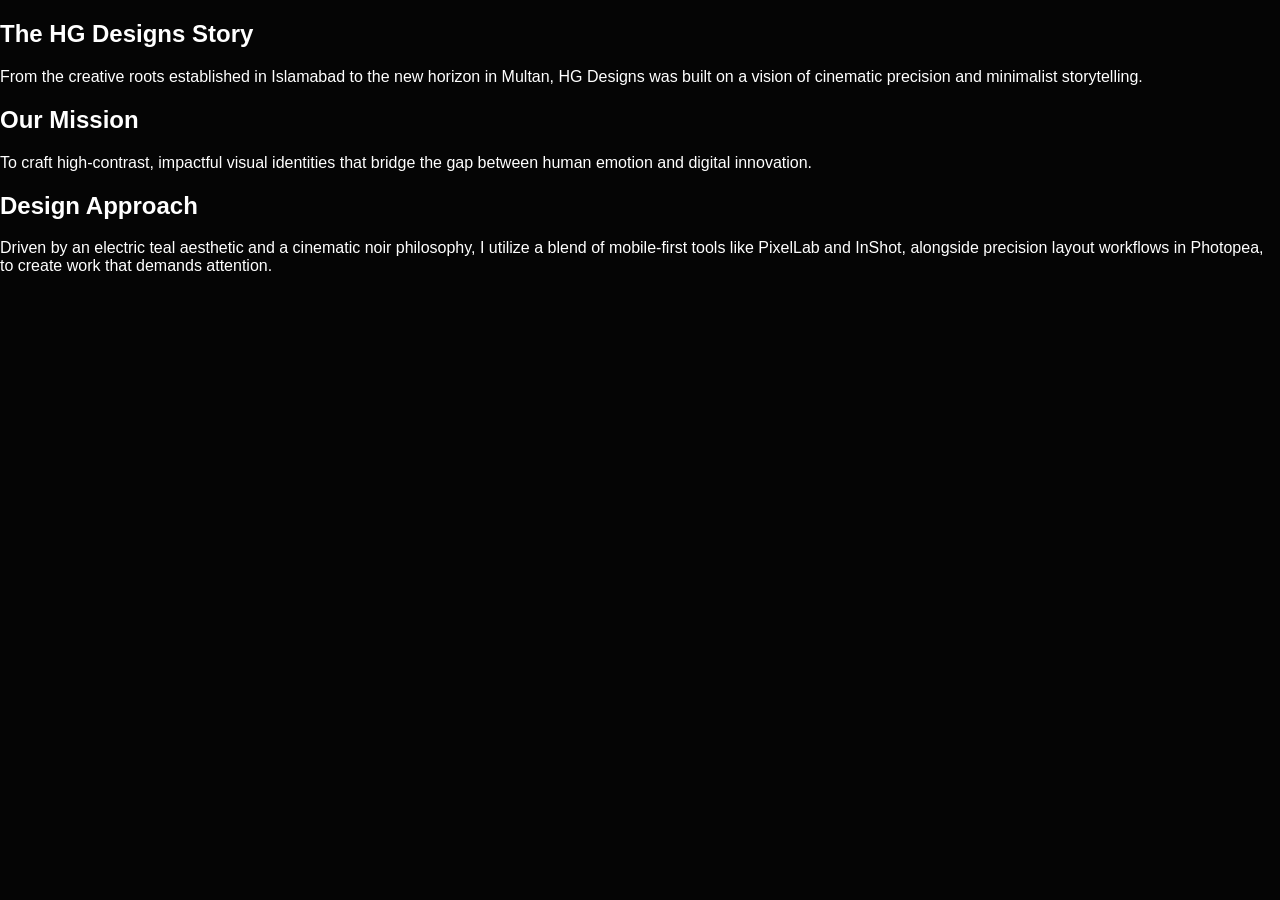
<file: about.html>
<!DOCTYPE html>
<html lang="en">
<head>
    <meta charset="UTF-8">
    <meta name="viewport" content="width=device-width, initial-scale=1.0">
    <title>About | HG Designs</title>
    <link rel="stylesheet" href="style.css">
</head>
<body>
    <main class="content-container">
        <section id="brand-story">
            <h1>The HG Designs Story</h1>
            <p>From the creative roots established in Islamabad to the new horizon in Multan, HG Designs was built on a vision of cinematic precision and minimalist storytelling.</p>
        </section>

        <section id="mission">
            <h2>Our Mission</h2>
            <p>To craft high-contrast, impactful visual identities that bridge the gap between human emotion and digital innovation.</p>
        </section>

        <section id="approach">
            <h2>Design Approach</h2>
            <p>Driven by an electric teal aesthetic and a cinematic noir philosophy, I utilize a blend of mobile-first tools like PixelLab and InShot, alongside precision layout workflows in Photopea, to create work that demands attention.</p>
        </section>
    </main>
</body>
</html>
</file>
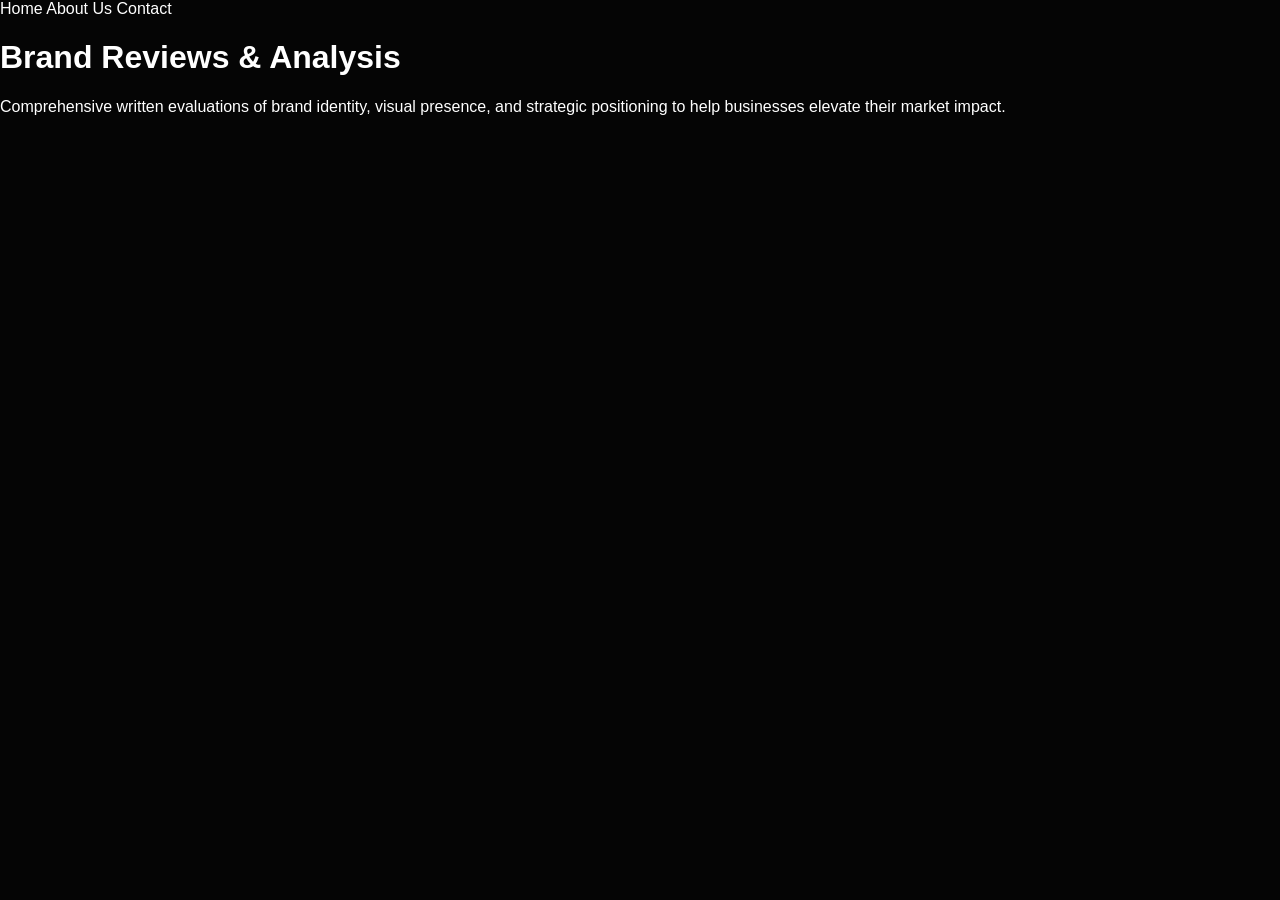
<file: brand-reviews.html>
<!DOCTYPE html>
<html lang="en">
<head>
    <meta charset="UTF-8">
    <meta name="viewport" content="width=device-width, initial-scale=1.0">
    <title>Brand Reviews & Analysis - Aether Prism</title>
    <link rel="stylesheet" href="style.css">
</head>
<body>
    <nav>
        <a href="index.html">Home</a>
        <a href="about.html">About Us</a>
        <a href="contact.html">Contact</a>
    </nav>
    <main class="service-detail-container">
        <h1>Brand Reviews & Analysis</h1>
        <p>Comprehensive written evaluations of brand identity, visual presence, and strategic positioning to help businesses elevate their market impact.</p>
    </main>
</body>
</html>
</file>
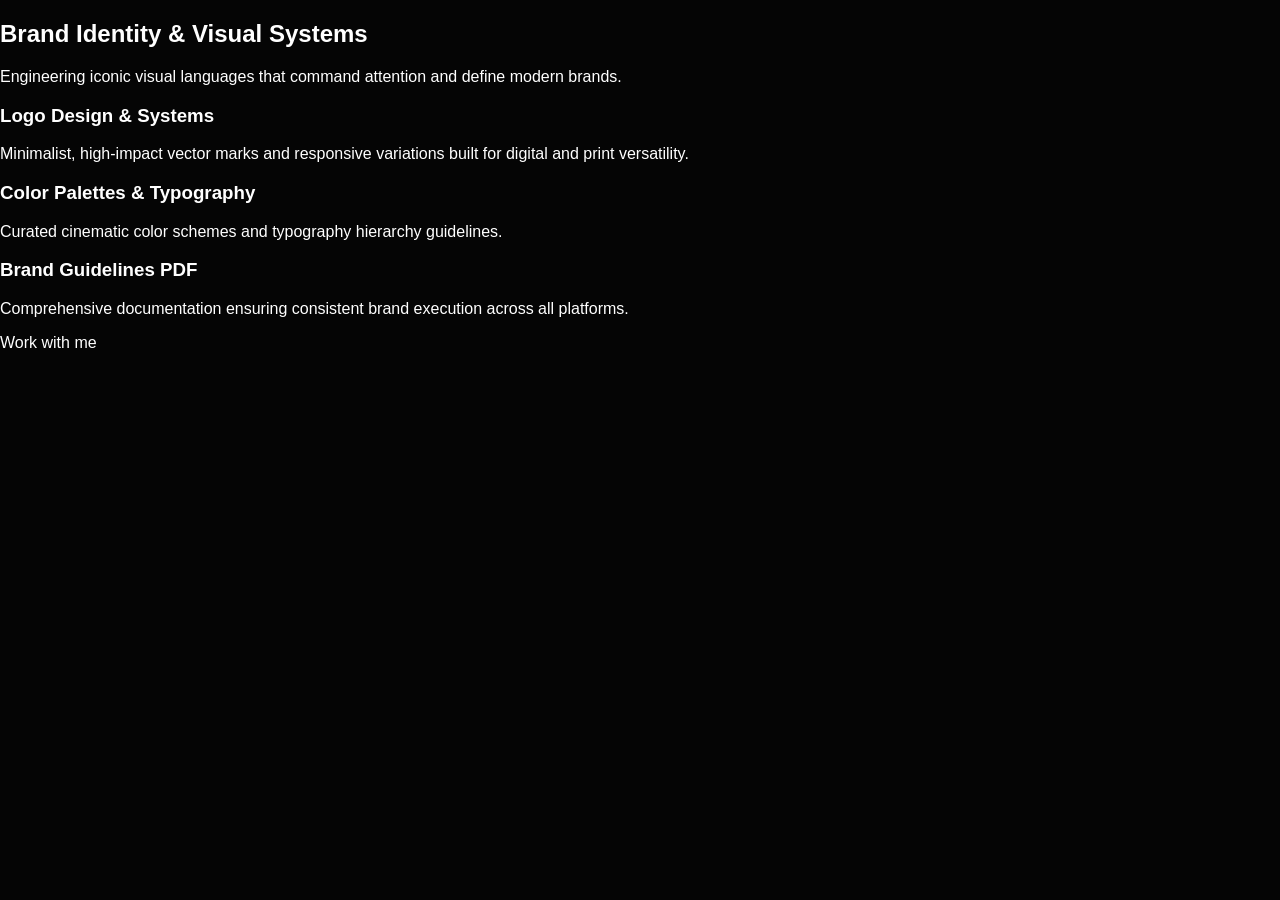
<file: brand.html>
<!DOCTYPE html>
<html lang="en">
<head>
    <meta charset="UTF-8">
    <title>Brand Identity - Aether Prism</title>
    <link rel="stylesheet" href="style.css">
</head>
<body>

   <section class="service-detail-container">
        <h2>Brand Identity & Visual Systems</h2>
        <p class="subtitle">Engineering iconic visual languages that command attention and define modern brands.</p>
        
        <div class="feature-grid">
            <div class="feature-card">
                <h3>Logo Design & Systems</h3>
                <p>Minimalist, high-impact vector marks and responsive variations built for digital and print versatility.</p>
            </div>
            <div class="feature-card">
                <h3>Color Palettes & Typography</h3>
                <p>Curated cinematic color schemes and typography hierarchy guidelines.</p>
            </div>
            <div class="feature-card">
                <h3>Brand Guidelines PDF</h3>
                <p>Comprehensive documentation ensuring consistent brand execution across all platforms.</p>
            </div>
        </div>
        
        <div class="cta-container">
            <a href="index.html#contact" class="btn-primary">Work with me</a>
        </div>
    </section>

</body>
</html>
</file>
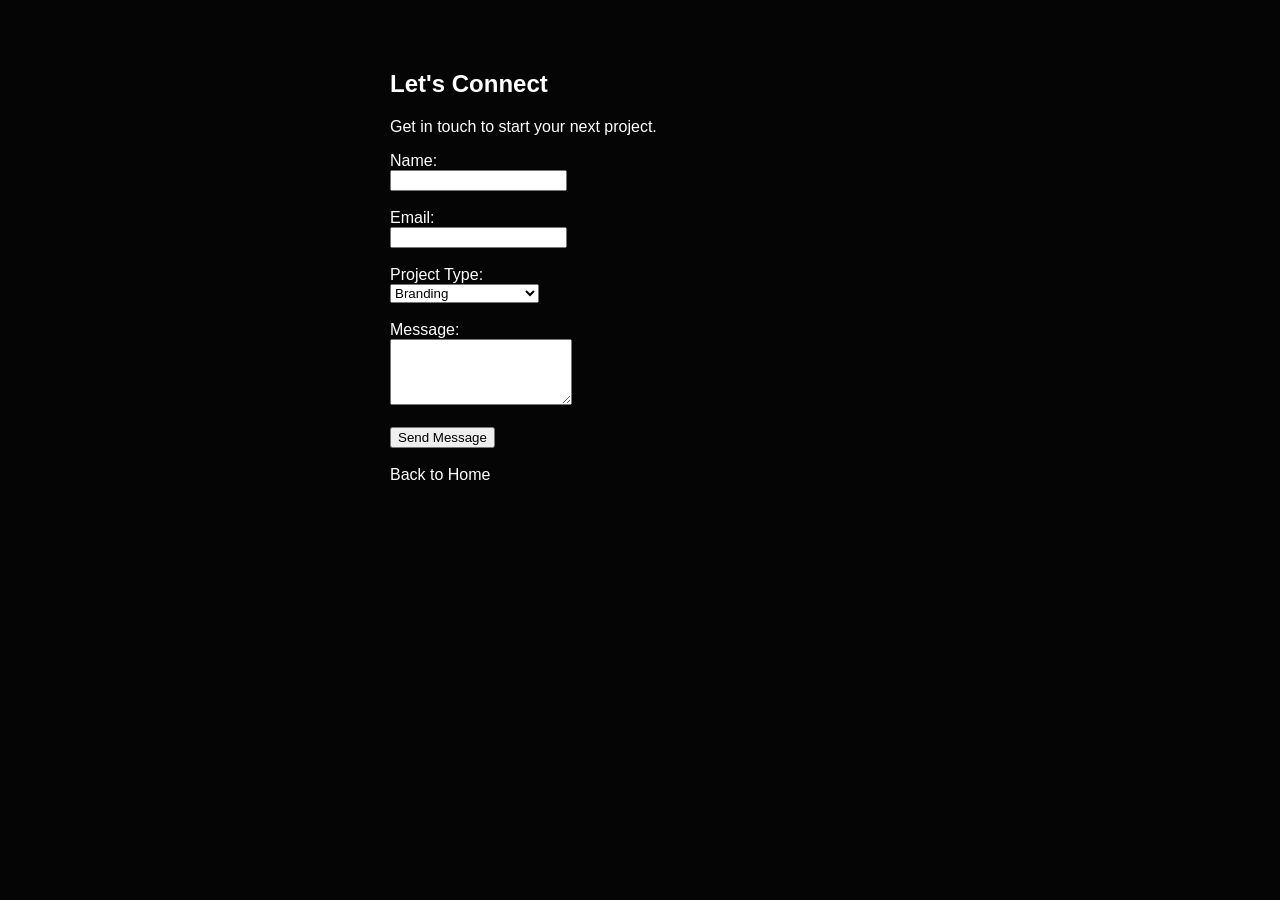
<file: contact.html>
<!DOCTYPE html>
<html lang="en">
<head>
    <meta charset="UTF-8">
    <title>Contact - Aether Prism</title>
    <link rel="stylesheet" href="style.css">
</head>
<body>
    <section style="padding: 50px; max-width: 600px; margin: auto;">
        <h1>Let's Connect</h1>
        <p>Get in touch to start your next project.</p>
        
        <form action="mailto:your-email@example.com" method="post" enctype="text/plain">
            <label for="name">Name:</label><br>
            <input type="text" id="name" name="name" required><br><br>

            <label for="email">Email:</label><br>
            <input type="email" id="email" name="email" required><br><br>

            <label for="project">Project Type:</label><br>
            <select id="project" name="project">
                <option value="branding">Branding</option>
                <option value="ui-ux">UI/UX Design</option>
                <option value="social">Social Media Content</option>
            </select><br><br>

            <label for="message">Message:</label><br>
            <textarea id="message" name="message" rows="4" required></textarea><br><br>

            <button type="submit" class="cta-button">Send Message</button>
        </form>
        <br>
        <a href="index.html">Back to Home</a>
    </section>
</body>
</html>
</file>
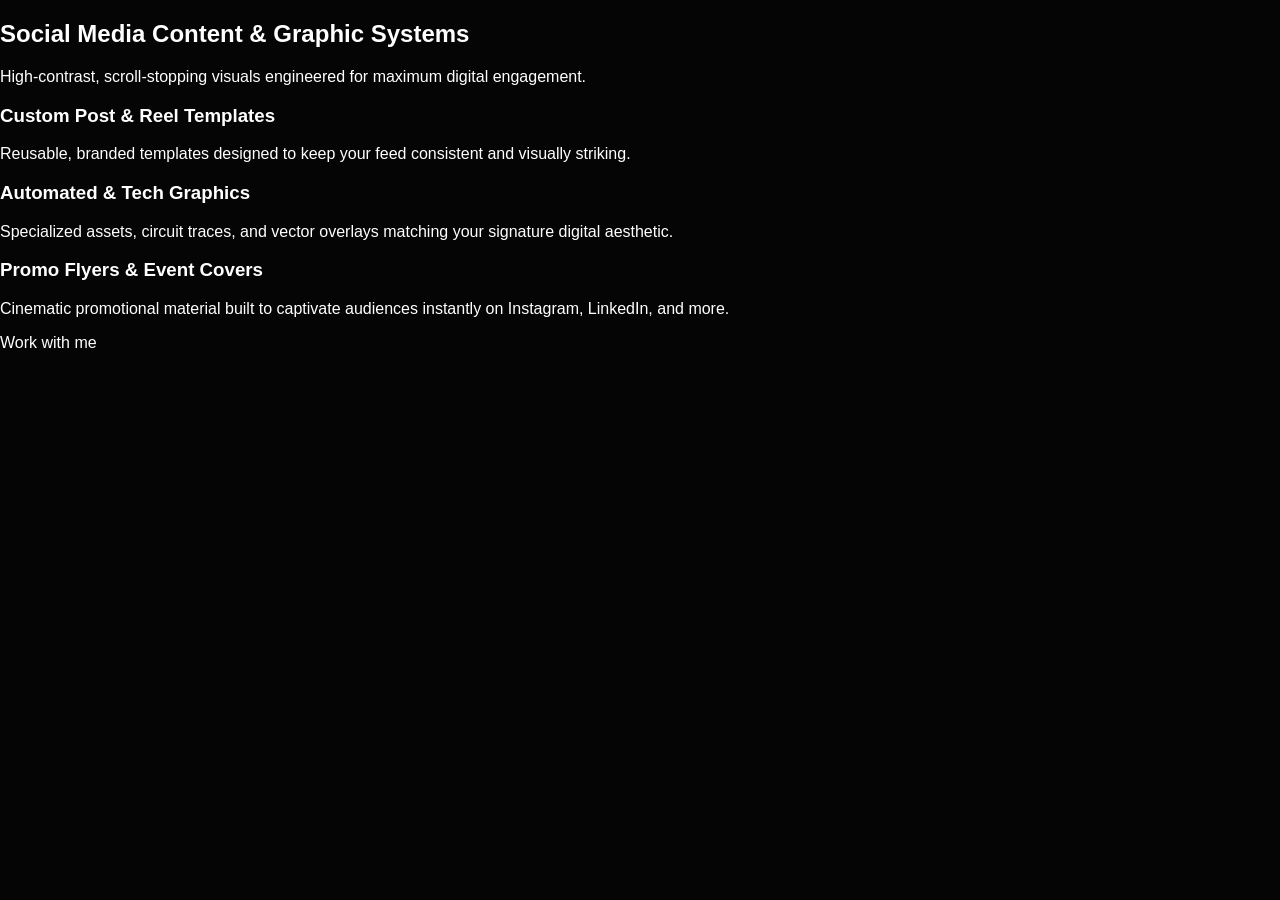
<file: social-media.html>
<!DOCTYPE html>
<html lang="en">

    <meta charset="UTF-8">
    <title>Social Media Content - Aether Prism</title>
    <link rel="stylesheet" href="style.css">
</head>
<body>

   <section class="service-detail-container">
        <h2>Social Media Content & Graphic Systems</h2>
        <p class="subtitle">High-contrast, scroll-stopping visuals engineered for maximum digital engagement.</p>
        
        <div class="feature-grid">
            <div class="feature-card">
                <h3>Custom Post & Reel Templates</h3>
                <p>Reusable, branded templates designed to keep your feed consistent and visually striking.</p>
            </div>
            <div class="feature-card">
                <h3>Automated & Tech Graphics</h3>
                <p>Specialized assets, circuit traces, and vector overlays matching your signature digital aesthetic.</p>
            </div>
            <div class="feature-card">
                <h3>Promo Flyers & Event Covers</h3>
                <p>Cinematic promotional material built to captivate audiences instantly on Instagram, LinkedIn, and more.</p>
            </div>
        </div>
        
        <div class="cta-container">
            <a href="index.html#contact" class="btn-primary">Work with me</a>
        </div>
    </section>

</body>
</html>
</file>
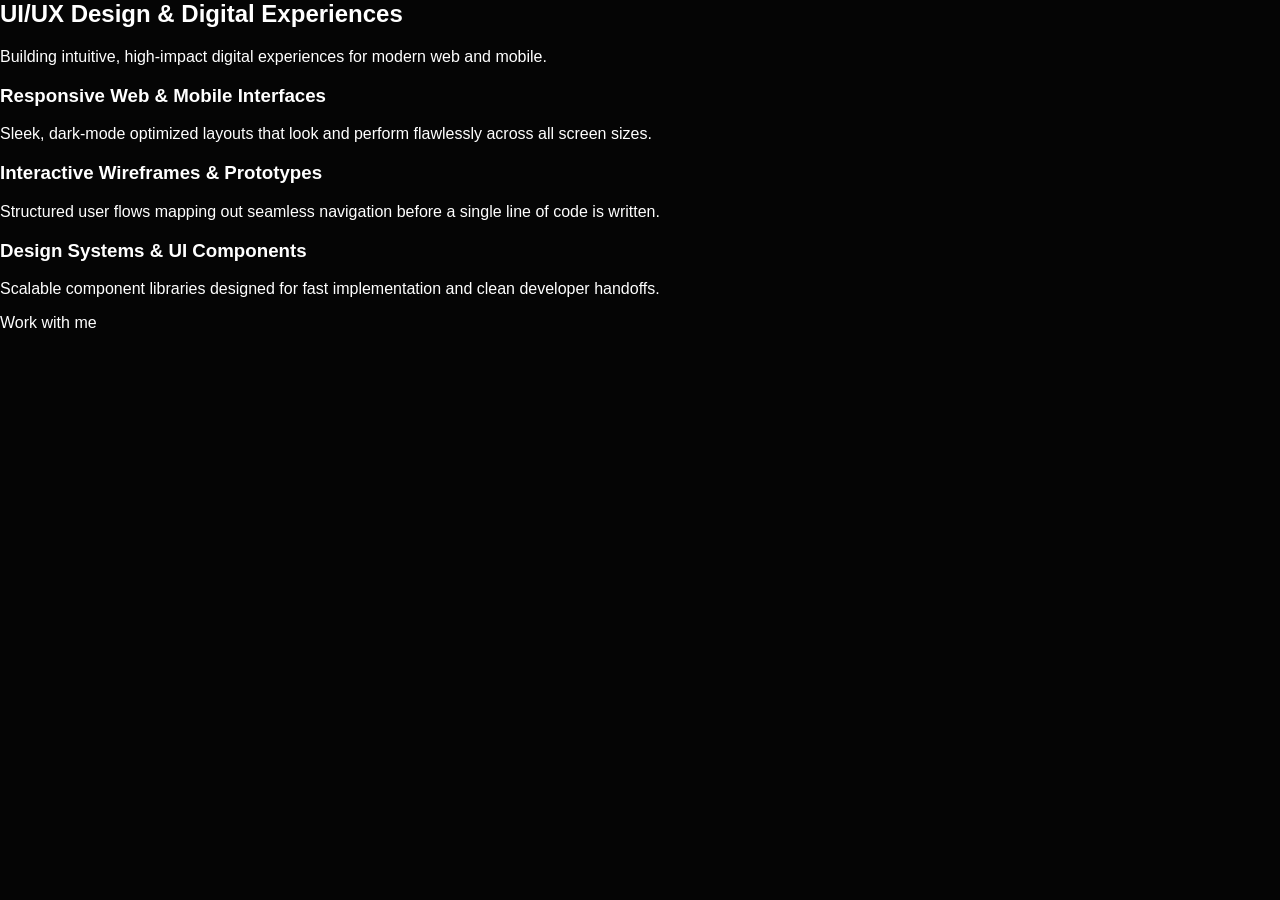
<file: ui-ux.html>
<head>
    <meta name="viewport" content="width=device-width, initial-scale=1.0">
    <title>UI/UX Design - Aether Prism</title>
    <link rel="stylesheet" href="style.css">
</head>
<body>
    <section class="service-detail-container">
        <h2>UI/UX Design & Digital Experiences</h2>
        <p class="subtitle">Building intuitive, high-impact digital experiences for modern web and mobile.</p>
        
        <div class="feature-grid">
            <div class="feature-card">
                <h3>Responsive Web & Mobile Interfaces</h3>
                <p>Sleek, dark-mode optimized layouts that look and perform flawlessly across all screen sizes.</p>
            </div>
            <div class="feature-card">
                <h3>Interactive Wireframes & Prototypes</h3>
                <p>Structured user flows mapping out seamless navigation before a single line of code is written.</p>
            </div>
            <div class="feature-card">
                <h3>Design Systems & UI Components</h3>
                <p>Scalable component libraries designed for fast implementation and clean developer handoffs.</p>
            </div>
        </div>
        
        <div class="cta-container">
            <a href="index.html#contact" class="btn-primary">Work with me</a>
        </div>
    </section>
</body>
</html>

</body>
</html>
</file>
<file: style.css>
*{box-sizing:border-box}body{margin:0;padding:0;font-family:'Space Grotesk',sans-serif;background:#050505;color:#fff;overflow-x:hidden}
.mono{font-family:'JetBrains Mono',monospace}.container{padding:0 20px;width:100%;max-width:1400px;margin:0 auto}a{text-decoration:none;color:inherit}
:root{--blue:#00C8FF;--blue-glow:rgba(0,200,255,0.9);--blue-mid:rgba(0,200,255,0.5);--blue-dim:rgba(0,200,255,0.25);--gray:rgba(255,255,255,0.45)}
.progress-bar{position:fixed;top:0;left:0;height:2px;width:0%;background:linear-gradient(90deg,var(--blue),#7af);box-shadow:0 0 10px var(--blue);z-index:9999}
#navbar{position:fixed;top:0;width:100%;z-index:100;background:rgba(5,5,5,0.8);backdrop-filter:blur(20px);border-bottom:1px solid rgba(255,255,255,0.06)}
.nav-inner{display:flex;justify-content:space-between;align-items:center;height:72px}
.logo{display:flex;align-items:center;gap:12px;font-family:'JetBrains Mono';font-weight:700;letter-spacing:0.2em;font-size:13px}
.logo-icon{width:32px;height:32px;background:rgba(255,255,255,0.08);border:1px solid rgba(255,255,255,0.12);border-radius:9px;overflow:hidden;display:grid;place-items:center}
.logo-icon img{width:100%;height:100%;object-fit:cover}
.nav-links{display:none;gap:32px;font-family:'JetBrains Mono';font-size:11px;letter-spacing:0.18em;color:rgba(255,255,255,0.5)}
.nav-links a{position:relative;padding-bottom:4px}.nav-links a::after{content:'';position:absolute;left:0;bottom:0;width:0%;height:1.5px;background:var(--blue);box-shadow:0 0 8px var(--blue);transition:width .35s ease}
.nav-links a:hover::after,.nav-links a.active::after{width:100%}.nav-links a:hover,.nav-links a.active{color:var(--blue)}
.nav-right{display:flex;align-items:center;gap:14px}.menu-toggle{display:block;background:none;border:1px solid rgba(255,255,255,0.12);color:#fff;padding:8px 14px;border-radius:10px;cursor:pointer}
.mobile-menu{display:none;flex-direction:column;padding:16px 20px 24px;gap:14px;border-top:1px solid rgba(255,255,255,0.06);background:rgba(5,5,5,0.98);backdrop-filter:blur(20px);position:absolute;top:72px;left:0;width:100%;font-family:'JetBrains Mono';font-size:12px;letter-spacing:0.15em}
.mobile-menu.open{display:flex}.mobile-cta{margin-top:10px}

/* BUTTON */
.btn-neon{position:relative;background:#000;border:1.5px solid var(--blue);color:var(--blue);font-family:'JetBrains Mono';font-size:13px;letter-spacing:0.05em;padding:14px 36px;border-radius:8px;cursor:pointer;box-shadow:0 0 12px var(--blue-glow),0 0 28px var(--blue-mid),0 0 50px var(--blue-dim),inset 0 0 8px rgba(0,200,255,0.15);overflow:hidden;isolation:isolate;transition:box-shadow .4s ease,filter .4s ease,transform .2s ease;display:inline-grid;place-items:center}
.btn-neon::before{content:'';position:absolute;inset:0;background:linear-gradient(105deg,transparent 40%,rgba(0,200,255,0.4) 50%,transparent 60%);transform:translateX(-120%);transition:transform .8s cubic-bezier(0.16,1,0.3,1);z-index:1}
.btn-neon span{position:relative;z-index:2}.btn-neon:hover::before{transform:translateX(120%)}.btn-neon:hover{box-shadow:0 0 20px var(--blue-glow),0 0 45px var(--blue-mid),0 0 80px var(--blue-dim),inset 0 0 12px rgba(0,200,255,0.2);filter:brightness(1.15);text-shadow:0 0 10px var(--blue)}
.btn-neon:active{transform:scale(0.97)!important}.btn-neon.small{padding:10px 20px;font-size:11px;border-radius:100px}.btn-neon.full{width:100%}
.nav-cta.btn-neon,.mobile-cta.btn-neon{padding:10px 22px;font-size:11px;border-radius:100px}
/* HERO - LEFT + RIGHT - IMAGE CENTERED FIXED */
.hero{
  min-height:100vh;
  position:relative;
  display:flex;
  align-items:center;
  padding-top:72px;
  overflow:hidden;
}
.hero-grid{
  position:absolute;inset:0;
  background-image:linear-gradient(rgba(255,255,255,0.02) 1px,transparent 1px),linear-gradient(90deg,rgba(255,255,255,0.02) 1px,transparent 1px);
  background-size:40px 40px;
  mask-image:radial-gradient(ellipse at 30% 50%,black 50%,transparent 80%)
}
.orb{position:absolute;border-radius:50%;filter:blur(60px);pointer-events:none}
.orb-1{width:600px;height:600px;background:radial-gradient(circle,rgba(0,200,255,0.18),transparent 70%);top:-10%;left:-10%;animation:float 8s ease-in-out infinite}
.orb-2{width:800px;height:800px;background:radial-gradient(circle,rgba(0,200,255,0.12),transparent 70%);bottom:-20%;right:-15%;animation:float 10s ease-in-out infinite reverse}
.watermark{position:absolute;font-size:22vw;font-weight:700;color:rgba(255,255,255,0.02);top:50%;right:5%;transform:translateY(-50%);pointer-events:none}

.hero-inner{
  position:relative;z-index:2;
  display:grid;
  grid-template-columns:1fr 1fr;
  gap:60px;
  align-items:center;
  width:100%;
}

.hero-content{text-align:left;max-width:600px}
.eyebrow{font-size:10px;letter-spacing:0.22em;color:rgba(255,255,255,0.4);margin-bottom:24px}
.hero-title{font-size:clamp(36px,5vw,62px);font-weight:700;line-height:1.05;margin:0 0 16px}
.hero-title span{color:var(--blue);text-shadow:0 0 30px var(--blue-mid)}
.hero-sub{font-size:16px;color:rgba(255,255,255,0.5);margin-bottom:36px;line-height:1.7;max-width:480px}
.hero-stats{display:flex;gap:12px;align-items:center;font-size:10px;letter-spacing:0.18em;color:rgba(255,255,255,0.3);margin-top:40px;flex-wrap:wrap}
.hero-stats i{width:3px;height:3px;background:rgba(255,255,255,0.2);border-radius:50%}
.hero-stats .blue{color:rgba(0,200,255,0.6)}
.hero-stats b{color:#fff}

/* RIGHT - CENTERED */
.hero-visual{
  position:relative;
  width:100%;
  display:flex;
  justify-content:center;
  align-items:center;
}
.visual-card{
  width:100%;
  max-width:340px;
  margin:0 auto;
  background:rgba(255,255,255,0.02);
  border:1px solid rgba(255,255,255,0.08);
  border-radius:20px;
  backdrop-filter:blur(20px);
  overflow:hidden;
  box-shadow:0 20px 60px rgba(0,0,0,0.5),0 0 0 1px rgba(0,200,255,0.08) inset;
  transition:0.6s cubic-bezier(0.16,1,0.3,1);
}
.visual-card:hover{
  transform:translateY(-6px);
  border-color:rgba(0,200,255,0.25);
  box-shadow:0 30px 80px rgba(0,0,0,0.6),0 0 40px rgba(0,200,255,0.12);
}
.visual-top{display:flex;justify-content:space-between;padding:14px 18px;font-size:9px;letter-spacing:0.15em;color:rgba(255,255,255,0.4);border-bottom:1px solid rgba(255,255,255,0.06)}
.visual-img{
  position:relative;
  width:100%;
  aspect-ratio:1/1;
  max-height:320px;
  background:#080808;
  overflow:hidden;
  display:flex;
  justify-content:center;
  align-items:center;
}
.visual-img img{
  width:100%;
  height:100%;
  object-fit:cover;
  object-position:center center;
  display:block;
}
.visual-glow{position:absolute;inset:0;background:radial-gradient(400px at 30% 20%,rgba(0,200,255,0.25),transparent 60%);mix-blend-mode:screen;pointer-events:none}
.visual-bottom{display:flex;justify-content:space-between;padding:16px 18px;background:rgba(0,0,0,0.4)}
.v-stat span{display:block;font-size:8px;letter-spacing:0.15em;color:rgba(255,255,255,0.35);margin-bottom:4px}
.v-stat b{font-family:'JetBrains Mono';font-size:13px;color:#fff}
.v-stat b.blue{color:var(--blue)}

.visual-float{
  position:absolute;
  background:rgba(5,5,5,0.9);
  border:1px solid rgba(0,200,255,0.2);
  backdrop-filter:blur(12px);
  padding:8px 12px;
  border-radius:100px;
  font-size:9px;
  letter-spacing:0.12em;
  color:rgba(255,255,255,0.7);
  box-shadow:0 0 20px rgba(0,200,255,0.15);
}
.float-1{top:10%;right:0;animation:float 4s ease-in-out infinite}
.float-2{bottom:15%;left:0;animation:float 4s ease-in-out infinite reverse}

/* UNIFORM SECTION HEAD */
.section{padding:80px 0;position:relative;border-top:1px solid rgba(255,255,255,0.05);overflow:hidden}
.section.dark{background:#080808}.section-head{margin-bottom:48px}
.section-head .label{font-size:11px;letter-spacing:.22em;text-transform:uppercase;color:var(--gray);font-weight:700;margin-bottom:18px;display:flex;align-items:center;gap:12px;font-family:'JetBrains Mono'}
.section-head .label::before{content:"";width:6px;height:6px;border-radius:50%;background:var(--blue);box-shadow:0 0 0 4px rgba(0,200,255,.12),0 0 14px rgba(0,200,255,.35)}
.section-head .label::after{content:"";width:40px;height:1px;background:linear-gradient(90deg,rgba(255,255,255,.3),transparent)}
.section-head h2{font-size:clamp(28px,4vw,44px);line-height:1.05;font-weight:500;max-width:680px;letter-spacing:-.04em;background:linear-gradient(90deg,#fff 0% 60%,#00C8FF 100%);-webkit-background-clip:text;-webkit-text-fill-color:transparent;background-clip:text}
.section-head h2 em{font-family:Newsreader,serif;font-style:italic;font-weight:300;background:linear-gradient(90deg,#e0f6ff 0%,#7adfff 45%,#00C8FF 75%,#0077b6 100%);-webkit-background-clip:text;background-clip:text;-webkit-text-fill-color:transparent;color:transparent;filter:drop-shadow(0 0 12px rgba(0,200,255,0.35))}

/* CARDS - BLUE BOX + VIEWPOINT SKEW */
.grid-2{display:grid;grid-template-columns:1fr;gap:24px}.grid-3{display:grid;grid-template-columns:1fr;gap:20px}
.card{background:linear-gradient(135deg,rgba(0,200,255,0.08) 0%,rgba(0,200,255,0.02) 100%);border:1.5px solid rgba(0,200,255,0.15);border-radius:16px;padding:28px;position:relative;overflow:hidden;backdrop-filter:blur(20px);box-shadow:0 0 0 1px rgba(0,200,255,0.05) inset,0 10px 30px rgba(0,0,0,0.3);transition:all 0.5s cubic-bezier(0.16,1,0.3,1)}
.card::before{content:'';position:absolute;inset:0;background:linear-gradient(105deg,transparent 20%,rgba(0,200,255,0.15) 50%,transparent 80%);transform:translateX(-100%) skewX(-15deg);transition:transform .8s ease}
.card::after{content:'';position:absolute;top:0;left:0;right:0;height:1px;background:linear-gradient(90deg,transparent,rgba(0,200,255,0.6),transparent);opacity:0;transition:opacity .5s}
.card:hover{border-color:rgba(0,200,255,0.5);background:linear-gradient(135deg,rgba(0,200,255,0.16) 0%,rgba(0,200,255,0.06) 100%);box-shadow:0 0 40px rgba(0,200,255,0.25),0 20px 50px rgba(0,0,0,0.5);transform:translateY(-10px) skewX(-1deg) scale(1.02)}
.card:hover::before{transform:translateX(100%) skewX(-15deg)}.card:hover::after{opacity:1}
.card-top{display:flex;justify-content:space-between;font-size:9px;letter-spacing:0.15em;color:rgba(0,200,255,0.6);margin-bottom:20px}
.card h3{font-size:22px;margin:0 0 8px;color:#fff}.card .price{font-family:'JetBrains Mono';font-size:28px;font-weight:700;color:var(--blue);text-shadow:0 0 20px var(--blue-mid);margin-bottom:16px}
.card ul{list-style:none;padding:0;margin:0 0 24px;color:rgba(255,255,255,0.65);font-size:13px;line-height:1.8}.card.mini .mono{font-size:10px;color:rgba(0,200,255,0.5)}
.card.mini h4{margin:8px 0;font-size:16px;color:#fff}.card.mini .price-sm{font-family:'JetBrains Mono';color:var(--blue);margin:8px 0;font-weight:600}
.card.mini p{font-size:13px;color:rgba(255,255,255,0.55);line-height:1.5}.card.mini.highlight{border-color:rgba(0,200,255,0.4);background:linear-gradient(135deg,rgba(0,200,255,0.18) 0%,rgba(0,200,255,0.06) 100%)}

/* TELEMETRY - BEAUTIFIED */
.telemetry{
  margin-top:60px;
  padding:28px;
  border:1.5px solid rgba(0,200,255,0.12);
  border-radius:16px;
  background:linear-gradient(135deg,rgba(0,200,255,0.04),rgba(255,255,255,0.01));
  backdrop-filter:blur(20px);
  position:relative;
  overflow:hidden;
}
.telemetry::before{
  content:'';position:absolute;top:0;left:0;right:0;height:1px;
  background:linear-gradient(90deg,transparent,rgba(0,200,255,0.5),transparent);
}
.telemetry .label{margin-bottom:24px}
.telemetry-row{display:grid;grid-template-columns:1fr;gap:24px}
@media(min-width:768px){.telemetry-row{grid-template-columns:repeat(3,1fr)}}

.t-item{
  position:relative;
  background:rgba(0,0,0,0.4);
  border:1px solid rgba(255,255,255,0.06);
  border-radius:12px;
  padding:18px;
  display:flex;
  flex-direction:column;
  gap:12px;
  transition:all 0.4s ease;
}
.t-item:hover{border-color:rgba(0,200,255,0.2);transform:translateY(-4px);background:rgba(0,200,255,0.04)}
.t-icon{
  width:32px;height:32px;background:rgba(0,200,255,0.1);border:1px solid rgba(0,200,255,0.15);
  border-radius:8px;display:grid;place-items:center;font-size:12px;color:var(--blue);
}
.t-item span{font-family:'JetBrains Mono';font-size:9px;letter-spacing:0.15em;color:rgba(255,255,255,0.35);display:block;margin-bottom:6px}
.t-item b{font-family:'JetBrains Mono';font-size:24px;color:#fff;font-weight:700}
.t-item b .counter{color:var(--blue);text-shadow:0 0 15px rgba(0,200,255,0.5)}
.t-bar{height:4px;background:rgba(255,255,255,0.06);border-radius:100px;overflow:hidden;margin-top:4px}
.t-fill{height:100%;background:linear-gradient(90deg,var(--blue),#7af);box-shadow:0 0 10px var(--blue);width:0%;transition:width 1s cubic-bezier(0.16,1,0.3,1) 0.5s;border-radius:100px}
.telemetry.visible .t-fill{width:var(--w)}

.portfolio-grid{display:grid;grid-template-columns:1fr;gap:20px}
@media(min-width:768px){.portfolio-grid{grid-template-columns:1fr 1fr 1fr}}

.portfolio-card{border:1.5px solid rgba(0,200,255,0.12);border-radius:16px;overflow:hidden;background:linear-gradient(135deg,rgba(0,200,255,0.06),rgba(0,200,255,0.01));backdrop-filter:blur(20px);transition:all 0.5s cubic-bezier(0.16,1,0.3,1)}
.portfolio-card:hover{transform:translateY(-8px) skewX(-1deg) scale(1.02);border-color:rgba(0,200,255,0.4);box-shadow:0 0 40px rgba(0,200,255,0.2),0 20px 50px rgba(0,0,0,0.5)}

.p-img-wrap{position:relative;height:240px;overflow:hidden;background:#080808}
.p-img{width:100%;height:100%;object-fit:cover;transition:transform 0.7s cubic-bezier(0.16,1,0.3,1), filter 0.5s ease}
.portfolio-card:hover .p-img{transform:scale(1.1);filter:blur(2px) brightness(0.4)}

.p-overlay{position:absolute;inset:0;background:radial-gradient(500px at 50% 0%,rgba(0,200,255,0.25),transparent 70%),linear-gradient(to top,rgba(0,0,0,0.9) 0%,transparent 100%);opacity:0;transform:translateY(10px);transition:all 0.5s cubic-bezier(0.16,1,0.3,1);display:grid;place-items:center;padding:20px}
.portfolio-card:hover .p-overlay{opacity:1;transform:translateY(0)}

.p-overlay{
  position:absolute;
  inset:0;
  background:radial-gradient(500px at 50% 0%,rgba(0,200,255,0.25),transparent 70%),linear-gradient(to top,rgba(0,0,0,0.9) 0%,transparent 100%);
  opacity:0;
  transform:translateY(10px);
  transition:all 0.5s cubic-bezier(0.16,1,0.3,1);
  display:flex;
  align-items:center;
  justify-content:center;
  padding:20px;
}
.portfolio-card:hover .p-overlay{opacity:1;transform:translateY(0)}

.p-overlay-inner{
  display:flex;
  flex-direction:column;
  align-items:center;
  justify-content:center;
  text-align:center;
  gap:8px;
  transform:translateY(20px) skewX(-4deg);
  filter:blur(8px);
  transition:all 0.6s cubic-bezier(0.16,1,0.3,1) 0.1s;
  width:100%;
}
.portfolio-card:hover .p-overlay-inner{transform:translateY(0) skewX(0deg);filter:blur(0)}

.p-overlay-inner span{font-size:9px;letter-spacing:0.18em;color:var(--blue);display:block}
.p-overlay-inner h4{font-size:16px;margin:0;color:#fff;font-weight:500}
.p-overlay-inner .btn-neon.small{
  margin-top:12px;
  display:inline-flex;
  align-items:center;
  justify-content:center;
}

.p-label{display:block;padding:14px 16px;font-size:12px;font-family:'JetBrains Mono';color:rgba(255,255,255,0.6);border-top:1px solid rgba(255,255,255,0.05)}
/* SERVICES OFFERED - BLUE POP BOXES - DIFFERENT */
.svc-offered{background:radial-gradient(800px at 50% -10%,rgba(0,200,255,0.12),transparent 60%),#050505}
.offered-grid{display:grid;grid-template-columns:1fr;gap:24px}
@media(min-width:768px){.offered-grid{grid-template-columns:1fr 1fr}}
@media(min-width:1024px){.offered-grid{grid-template-columns:1fr 1fr}}

.offered-card{
  position:relative;
  background:linear-gradient(135deg,#001e2b 0%,#002a3d 25%,#001a29 100%);
  border:1.5px solid rgba(0,200,255,0.25);
  border-radius:20px;
  padding:32px 28px;
  overflow:hidden;
  box-shadow:0 0 0 1px rgba(0,200,255,0.15) inset,0 20px 50px rgba(0,0,0,0.6),0 0 40px rgba(0,200,255,0.08);
  transform-style:preserve-3d;
  transition:all 0.6s cubic-bezier(0.16,1,0.3,1);
}
.offered-card::before{
  content:'';
  position:absolute;top:0;left:0;right:0;height:2px;
  background:linear-gradient(90deg,transparent,var(--blue),transparent);
  opacity:0.8;
}
.offered-card::after{
  content:'';
  position:absolute;inset:0;
  background:radial-gradient(600px at 0% 0%,rgba(0,200,255,0.15),transparent 60%);
  opacity:0;
  transition:opacity 0.5s;
}
.offered-glow{
  position:absolute;bottom:-40%;left:-20%;width:140%;height:60%;
  background:radial-gradient(ellipse at center,rgba(0,200,255,0.18),transparent 70%);
  filter:blur(20px);
  opacity:0;
  transition:opacity 0.6s;
}
.offered-card:hover{
  transform:translateY(-12px) rotateX(2deg) rotateY(-2deg) scale(1.02);
  border-color:rgba(0,200,255,0.6);
  background:linear-gradient(135deg,#002a3d 0%,#003a54 25%,#00233a 100%);
  box-shadow:0 0 0 1px rgba(0,200,255,0.3) inset,0 30px 80px rgba(0,0,0,0.7),0 0 60px rgba(0,200,255,0.25),0 0 100px rgba(0,200,255,0.1);
}
.offered-card:hover::after{opacity:1}
.offered-card:hover .offered-glow{opacity:1}

.offered-icon{
  width:48px;height:48px;
  background:rgba(0,200,255,0.12);
  border:1px solid rgba(0,200,255,0.25);
  border-radius:12px;
  display:grid;place-items:center;
  font-size:13px;font-weight:700;color:var(--blue);
  margin-bottom:20px;
  box-shadow:0 0 20px rgba(0,200,255,0.15) inset;
  transition:all 0.4s ease;
}
.offered-card:hover .offered-icon{
  background:var(--blue);
  color:#000;
  transform:scale(1.1) rotate(-5deg);
  box-shadow:0 0 30px rgba(0,200,255,0.5);
}

.offered-card h4{font-size:18px;margin:0 0 12px;color:#fff;line-height:1.3}
.offered-card p{font-size:13.5px;color:rgba(255,255,255,0.6);line-height:1.6;margin:0 0 16px}
.offered-card ul{list-style:none;padding:0;margin:0 0 24px}
.offered-card ul li{font-size:12.5px;color:rgba(255,255,255,0.55);line-height:1.8;padding-left:14px;position:relative}
.offered-card ul li::before{content:'▸';position:absolute;left:0;color:var(--blue)}
.offered-card .btn-neon.small{background:rgba(0,200,255,0.08)}

/* DIGITAL SHOP - THEME */
.shop-section{background:linear-gradient(180deg,#080808 0%,#050505 100%);border-top:1px solid rgba(0,200,255,0.08)}
.shop-grid{display:grid;grid-template-columns:1fr;gap:20px}
@media(min-width:768px){.shop-grid{grid-template-columns:1fr 1fr}}
@media(min-width:1024px){.shop-grid{grid-template-columns:repeat(4,1fr)}}

.shop-card{
  position:relative;
  background:rgba(255,255,255,0.015);
  border:1px solid rgba(255,255,255,0.06);
  border-radius:16px;
  padding:26px 22px;
  backdrop-filter:blur(20px);
  transition:all 0.5s cubic-bezier(0.16,1,0.3,1);
  overflow:hidden;
}
.shop-card::before{
  content:'';
  position:absolute;inset:0;
  background:linear-gradient(105deg,transparent 30%,rgba(0,200,255,0.08) 50%,transparent 70%);
  transform:translateX(-100%);
  transition:transform 0.8s ease;
}
.shop-card:hover{transform:translateY(-8px);border-color:rgba(0,200,255,0.25);background:rgba(0,200,255,0.04);box-shadow:0 20px 50px rgba(0,0,0,0.4),0 0 30px rgba(0,200,255,0.08)}
.shop-card:hover::before{transform:translateX(100%)}

.shop-top{display:flex;align-items:center;gap:8px;font-size:9px;letter-spacing:0.12em;color:rgba(255,255,255,0.35);margin-bottom:18px}
.shop-top .dot{width:6px;height:6px;background:var(--blue);border-radius:50%;box-shadow:0 0 8px var(--blue);animation:pulse 2s infinite}
.shop-top .dot.dev{background:#ffaa00;box-shadow:0 0 8px #ffaa00}

.shop-card h4{font-size:17px;margin:0 0 10px;color:#fff;line-height:1.3}
.shop-card p{font-size:13px;color:rgba(255,255,255,0.5);line-height:1.5;margin:0 0 20px;min-height:38px}
.shop-meta{display:flex;justify-content:space-between;align-items:center;padding:10px 0;border-top:1px solid rgba(255,255,255,0.06);border-bottom:1px solid rgba(255,255,255,0.06);margin-bottom:18px;font-size:9px}
.shop-meta b{color:#fff;font-size:11px}.shop-meta b.blue{color:var(--blue)}

.shop-card.featured{background:linear-gradient(135deg,rgba(0,200,255,0.1),rgba(0,200,255,0.02));border-color:rgba(0,200,255,0.25);box-shadow:0 0 30px rgba(0,200,255,0.1)}
.shop-badge{position:absolute;top:14px;right:14px;background:var(--blue);color:#000;font-size:8px;letter-spacing:0.15em;padding:4px 8px;border-radius:100px;font-weight:700}
.shop-card.dev{opacity:0.7}.shop-card.dev:hover{transform:translateY(-4px)}
.shop-card .btn-neon.small{width:100%;justify-content:center}
.shop-card .btn-neon.disabled{opacity:0.5;pointer-events:none;border-color:rgba(255,255,255,0.15);color:rgba(255,255,255,0.4);box-shadow:none}

@keyframes pulse{0%,100%{opacity:1}50%{opacity:0.4}}


.pricing-grid{
  display:grid; grid-template-columns:repeat(3,1fr); gap:20px; margin-top:48px;
}
.price-card{
  background:rgba(255,255,255,0.02); border:1px solid rgba(255,255,255,0.06);
  border-radius:20px; padding:28px; position:relative;
  transition:.5s cubic-bezier(0.16,1,0.3,1);
  backdrop-filter:blur(20px);
}
.price-card:hover{ transform:translateY(-6px); border-color:rgba(0,200,255,0.2); }
.price-card.popular{
  background:rgba(0,200,255,0.04); border-color:rgba(0,200,255,0.25);
  box-shadow:0 0 40px rgba(0,200,255,0.08);
}
.popular-tag{
  position:absolute; top:-10px; left:50%; transform:translateX(-50%);
  background:var(--blue); color:#000; font-size:9px; font-weight:800;
  letter-spacing:.12em; padding:6px 12px; border-radius:100px;
  box-shadow:0 0 15px var(--blue);
}
.pc-top .mono{ font-size:10px; letter-spacing:.18em; color:rgba(255,255,255,0.35); }
.pc-top h3{ font-size:20px; margin:10px 0 14px; font-weight:600; }
.pc-price b{ font-size:36px; color:#fff; } 
.pc-price span{ font-family:'JetBrains Mono'; font-size:11px; color:rgba(255,255,255,0.4); margin-left:6px; text-transform:uppercase; }
.price-card.popular .pc-price b{ color:var(--blue); text-shadow:0 0 20px rgba(0,200,255,.4); }
.pc-desc{ font-size:13px; line-height:1.6; color:rgba(255,255,255,0.5); margin:18px 0 20px; min-height:52px; }
.pc-list{ list-style:none; padding:0; margin:0 0 28px; }
.pc-list li{
  font-size:13px; padding:10px 0 10px 18px; border-bottom:1px solid rgba(255,255,255,0.05);
  color:rgba(255,255,255,0.7); position:relative;
}
.pc-list li::before{
  content:""; position:absolute; left:0; top:16px; width:6px; height:6px;
  border-radius:50%; background:var(--blue); box-shadow:0 0 8px var(--blue);
  opacity:.7;
}

@media(max-width:900px){ .pricing-grid{ grid-template-columns:1fr; } }

/* PROVEN IMPACT - THEME */
.impact-section{background:#050505;border-top:1px solid rgba(255,255,255,0.05)}
.head-sub{font-size:14px;color:rgba(255,255,255,0.45);margin-top:12px;max-width:500px}
.impact-grid{display:grid;grid-template-columns:1fr;gap:24px}
@media(min-width:768px){.impact-grid{grid-template-columns:1fr 1fr 1fr}}

.impact-card{
  position:relative;
  background:linear-gradient(135deg,rgba(255,255,255,0.02),rgba(255,255,255,0.005));
  border:1px solid rgba(255,255,255,0.06);
  border-radius:20px;
  padding:28px;
  backdrop-filter:blur(20px);
  overflow:hidden;
  transition:all 0.6s cubic-bezier(0.16,1,0.3,1);
}
.impact-card::before{
  content:'';position:absolute;top:0;left:0;right:0;height:1px;
  background:linear-gradient(90deg,transparent,rgba(0,200,255,0.5),transparent);
  opacity:0;transition:opacity 0.5s;
}
.impact-card:hover{transform:translateY(-8px) skewX(-0.5deg);border-color:rgba(0,200,255,0.2);box-shadow:0 20px 60px rgba(0,0,0,0.5),0 0 40px rgba(0,200,255,0.08)}
.impact-card:hover::before{opacity:1}

.impact-top{display:flex;justify-content:space-between;align-items:center;margin-bottom:20px}
.impact-icon{width:36px;height:36px;background:rgba(0,200,255,0.1);border:1px solid rgba(0,200,255,0.15);border-radius:10px;display:grid;place-items:center;font-size:10px;color:var(--blue)}
.impact-tag{font-size:8px;letter-spacing:0.15em;color:rgba(255,255,255,0.3);background:rgba(255,255,255,0.04);padding:5px 10px;border-radius:100px;border:1px solid rgba(255,255,255,0.06)}

.impact-card h4{font-size:18px;margin:0 0 16px;color:#fff;line-height:1.3}
.impact-stat{margin-bottom:16px}
.impact-stat b{display:block;font-family:'JetBrains Mono';font-size:32px;color:var(--blue);text-shadow:0 0 20px rgba(0,200,255,0.4);line-height:1}
.impact-stat span{display:block;font-family:'JetBrains Mono';font-size:9px;letter-spacing:0.15em;color:rgba(255,255,255,0.4);margin-top:6px}
.impact-card p{font-size:13px;color:rgba(255,255,255,0.55);line-height:1.6;margin:0 0 20px}

.impact-bar{height:4px;background:rgba(255,255,255,0.06);border-radius:100px;overflow:hidden}
.impact-fill{height:100%;background:linear-gradient(90deg,var(--blue),#7af);box-shadow:0 0 10px var(--blue);width:0%;transition:width 1.2s cubic-bezier(0.16,1,0.3,1) 0.3s;border-radius:100px}
.reveal-stagger.visible .impact-fill{width:var(--w)}

/* TESTIMONIAL CARD - BLUE */
.impact-card.testimonial{
  background:radial-gradient(600px at 0% 0%,rgba(0,200,255,0.15),transparent 60%),linear-gradient(135deg,rgba(0,200,255,0.08),rgba(0,200,255,0.02));
  border-color:rgba(0,200,255,0.2);
}
.quote-mark{font-size:56px;line-height:1;color:rgba(0,200,255,0.15);font-family:serif;margin-bottom:4px}
.testimonial-text{font-size:16px!important;line-height:1.5!important;font-weight:400!important;color:rgba(255,255,255,0.85)!important}
.testimonial-author{margin-top:20px;font-size:10px;color:rgba(255,255,255,0.4);letter-spacing:0.12em}
.testimonial-glow{position:absolute;bottom:-30%;right:-20%;width:80%;height:60%;background:radial-gradient(ellipse at center,rgba(0,200,255,0.15),transparent 70%);filter:blur(20px);pointer-events:none}

/* JS for bar fill */


.about-grid{display:grid;gap:40px}.about-text p{color:rgba(255,255,255,0.55);line-height:1.7;font-size:14px}
.stats{display:flex;gap:24px;margin:32px 0}.stats b{display:block;font-family:'JetBrains Mono';font-size:22px;color:var(--blue)}.stats span{font-family:'JetBrains Mono';font-size:9px;letter-spacing:0.12em;color:rgba(255,255,255,0.4)}
.quote{border-left:2px solid rgba(0,200,255,0.3);padding:16px 20px;margin-top:32px;font-size:14px;line-height:1.6;color:rgba(255,255,255,0.7);background:rgba(0,200,255,0.03);border-radius:0 12px 12px 0}
.about-visual{display:flex;align-items:center;justify-content:center}.visual-frame{width:100%;max-width:420px;aspect-ratio:4/5;border:1px solid rgba(0,200,255,0.15);border-radius:20px;padding:8px;background:radial-gradient(400px at 0% 0%,rgba(0,200,255,0.15),transparent)}
.visual-inner{width:100%;height:100%;border-radius:14px;background:linear-gradient(135deg,#0f0f14,#0a0a0a);position:relative;overflow:hidden}
.visual-inner::after{content:'';position:absolute;inset:0;background:radial-gradient(300px at 60% 20%,rgba(0,200,255,0.25),transparent 60%)}
.contact-wrap{display:grid;grid-template-columns:1fr;gap:40px}.contact-meta{margin-top:32px;display:flex;flex-direction:column;gap:12px;font-size:10px;letter-spacing:0.15em;color:rgba(255,255,255,0.35)}
.form{padding:28px}.field{margin-bottom:18px}.field label{display:block;font-family:'JetBrains Mono';font-size:9px;letter-spacing:0.15em;color:rgba(255,255,255,0.4);margin-bottom:8px}
.field input,.field select,.field textarea{width:100%;background:rgba(0,0,0,0.6);border:1px solid rgba(255,255,255,0.08);border-radius:8px;padding:12px 14px;color:#fff;font-family:'JetBrains Mono';font-size:13px;transition:all .3s}
.field input:focus,.field select:focus,.field textarea:focus{outline:none;border-color:var(--blue);box-shadow:0 0 0 3px rgba(0,200,255,0.12),0 0 15px rgba(0,200,255,0.15)}



/* PRICING - NO ID, WORKS WITH ANIMATIONS */
.card.mini ul{list-style:none;padding:0;margin:0;color:rgba(255,255,255,0.6);font-size:12.5px;line-height:1.9}
.card.mini ul li::before{content:'→ ';color:var(--blue)}
.card.mini.highlight{border-color:rgba(0,200,255,0.45);box-shadow:0 0 30px rgba(0,200,255,0.18),0 0 0 1px rgba(0,200,255,0.15) inset}

/* If you have pricing section specific */
.pricing-section .card.mini ul{list-style:none;padding:0;margin:0;color:rgba(255,255,255,0.6);font-size:12.5px;line-height:1.9}
.pricing-section .card.mini ul li::before{content:'→ ';color:var(--blue)}
.pricing-section .card.mini.highlight{border-color:rgba(0,200,255,0.45);box-shadow:0 0 30px rgba(0,200,255,0.18),0 0 0 1px rgba(0,200,255,0.15) inset}
/* VIEWPOINT ANIMATIONS - BEST */
.reveal{opacity:0;transform:translateY(30px) skewX(-5deg);filter:blur(12px);transition:all 1s cubic-bezier(0.16,1,0.3,1)}
.reveal.visible{opacity:1;transform:translateY(0) skewX(0deg);filter:blur(0)}
.reveal-stagger > *{opacity:0;transform:translateY(40px) skewX(-8deg) skewY(1deg);filter:blur(10px);transition:all 0.9s cubic-bezier(0.16,1,0.3,1)}
.reveal-stagger.visible > *{opacity:1;transform:translateY(0) skewX(0deg) skewY(0deg);filter:blur(0)}
.reveal-stagger.visible > *:nth-child(1){transition-delay:0ms}.reveal-stagger.visible > *:nth-child(2){transition-delay:120ms}.reveal-stagger.visible > *:nth-child(3){transition-delay:240ms}
@keyframes float{0%,100%{transform:translate(0,0)}50%{transform:translate(20px,-20px)}}
@media (min-width:768px){.container{padding:0 30px}.nav-links{display:flex}.menu-toggle{display:none}.grid-2{grid-template-columns:1fr 1fr}.grid-3{grid-template-columns:1fr 1fr 1fr}.portfolio-grid{grid-template-columns:1fr 1fr 1fr}.contact-wrap{grid-template-columns:1fr 1.1fr}.foot{flex-direction:row}.about-grid{grid-template-columns:1.1fr 0.9fr}}
@media (min-width:1024px){.container{padding:0 50px;max-width:1200px;margin:0 auto}.section{padding:110px 0}.hero{min-height:95vh}}
@media (max-width:900px){.hero-inner{grid-template-columns:1fr;gap:40px}.hero-content{text-align:center;margin:0 auto}.hero-stats{justify-content:center}.hero-visual{max-width:320px;margin:0 auto}.nav-cta{display:none}}
@media (min-width:1280px){.container{max-width:1400px;padding:0 80px}}


.faq-grid{max-width:800px;display:flex;flex-direction:column;gap:12px}
.faq-item{border:1.5px solid rgba(0,200,255,0.18);border-radius:14px;overflow:hidden;background:rgba(255,255,255,0.02)}
.faq-q{width:100%;display:flex;justify-content:space-between;align-items:center;padding:18px 20px;background:rgba(0,200,255,0.04);border:0;color:#00c8ff;font-family:JetBrains Mono;font-size:13px;font-weight:700;cursor:pointer;text-align:left}
.faq-q i{width:28px;height:28px;border:1.5px solid #00c8ff;border-radius:50%;display:grid;place-items:center;transition:0.3s}
.faq-a{max-height:0;overflow:hidden;transition:max-height 0.4s ease}
.faq-item.active .faq-a{max-height:200px}
.faq-item.active .faq-q i{transform:rotate(45deg);background:#00c8ff;color:#000}
.faq-a p{padding:0 20px 18px;margin:0;color:rgba(255,255,255,0.6);font-size:13px;line-height:1.6}

.footer{background:#040404;border-top:1.5px solid rgba(0,200,255,0.15);padding:70px 0 24px;position:relative;overflow:hidden}
.footer::before{content:'';position:absolute;top:0;left:0;right:0;height:1px;background:linear-gradient(90deg,transparent,rgba(0,200,255,0.8),transparent);box-shadow:0 0 20px var(--blue)}
.footer-main{display:grid;grid-template-columns:1fr;gap:50px}
@media(min-width:900px){.footer-main{grid-template-columns:1fr 1.2fr}}
.f-logo{font-size:12px;letter-spacing:0.2em;color:#fff}.f-logo span{color:var(--blue)}
.f-left p{font-size:14px;color:rgba(255,255,255,0.45);line-height:1.6;max-width:320px;margin:16px 0 24px}
.f-right{display:grid;grid-template-columns:1fr 1fr 1fr;gap:20px}
.f-col{display:flex;flex-direction:column;gap:10px}
.f-title{font-size:9px;letter-spacing:0.18em;color:rgba(255,255,255,0.25);margin-bottom:8px}
.f-col a{font-size:13px;color:rgba(255,255,255,0.55);text-decoration:none;transition:0.2s}.f-col a:hover{color:var(--blue)}
.f-email{color:var(--blue)!important;text-shadow:0 0 10px rgba(0,200,255,0.3)}
.f-small{font-size:9px;line-height:1.5;color:rgba(255,255,255,0.25);margin-top:6px;display:block}
.f-bottom{margin-top:60px;padding-top:20px;border-top:1px solid rgba(255,255,255,0.06);display:flex;flex-wrap:wrap;justify-content:space-between;gap:12px;font-size:9px;color:rgba(255,255,255,0.25);letter-spacing:0.1em;align-items:center}
.f-line{flex:1;height:1px;background:linear-gradient(90deg,rgba(255,255,255,0.06),transparent);margin:0 10px}
.offered-glow { pointer-events: none; }
.btn-neon {
  display: inline-block;
  position: relative;
  z-index: 10;
}
</file>
